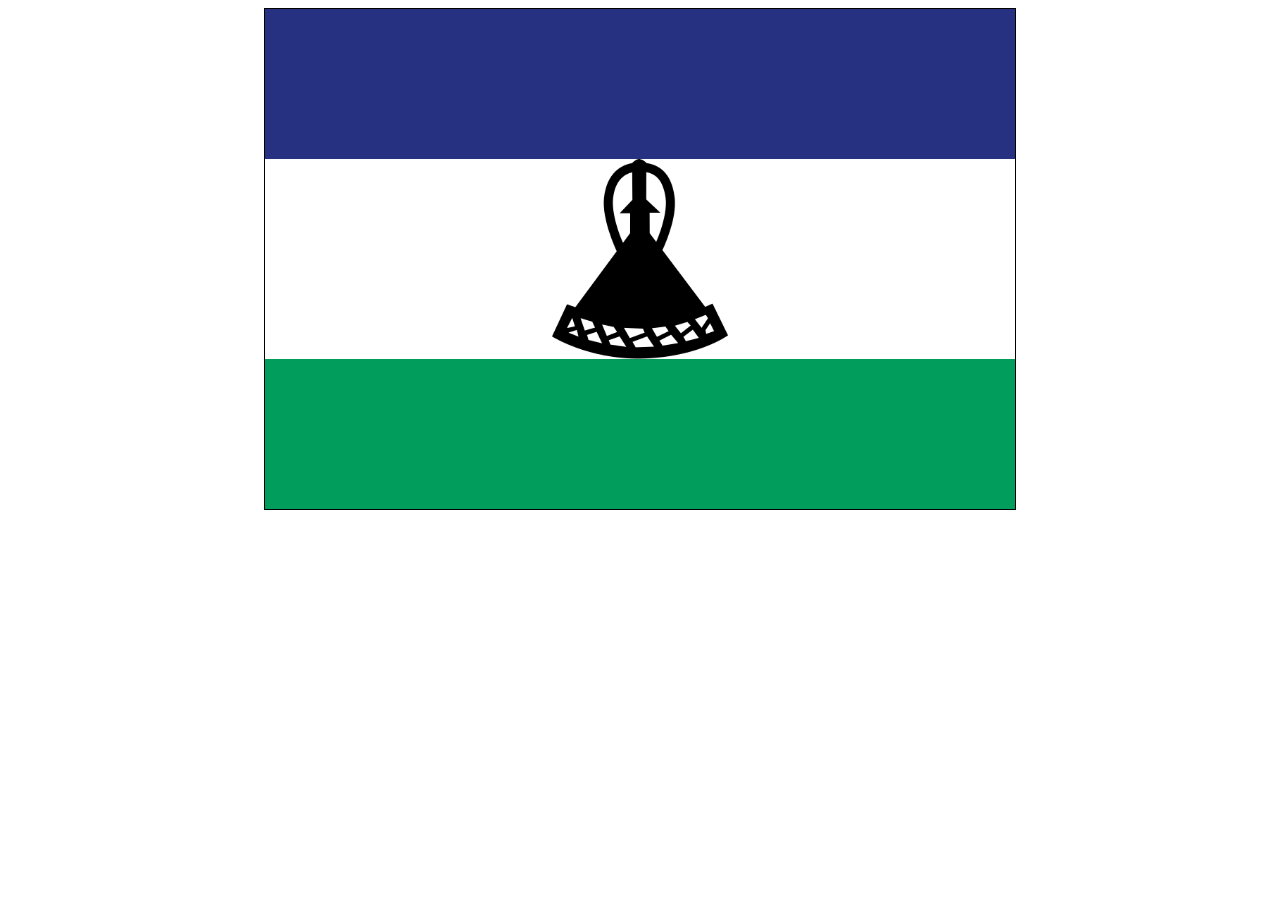
<file: lesotho/index.html>
<!DOCTYPE html>
<html>
	<head>
		<title>Lesotho By Cody</title>
		<link rel="stylesheet" type="text/css" href="style.css">
		<!-- Put the styles in style.css -->
	</head>

	<body>
		
	<div id="lesotho" class="flag">
  		<div class="stripe blue"></div>
  		<div class="stripe white">
			<img src="molkorotol.webp">
		</div>
  		<div class="stripe green"></div>
     </div>
</body>

  
</html>
</file>
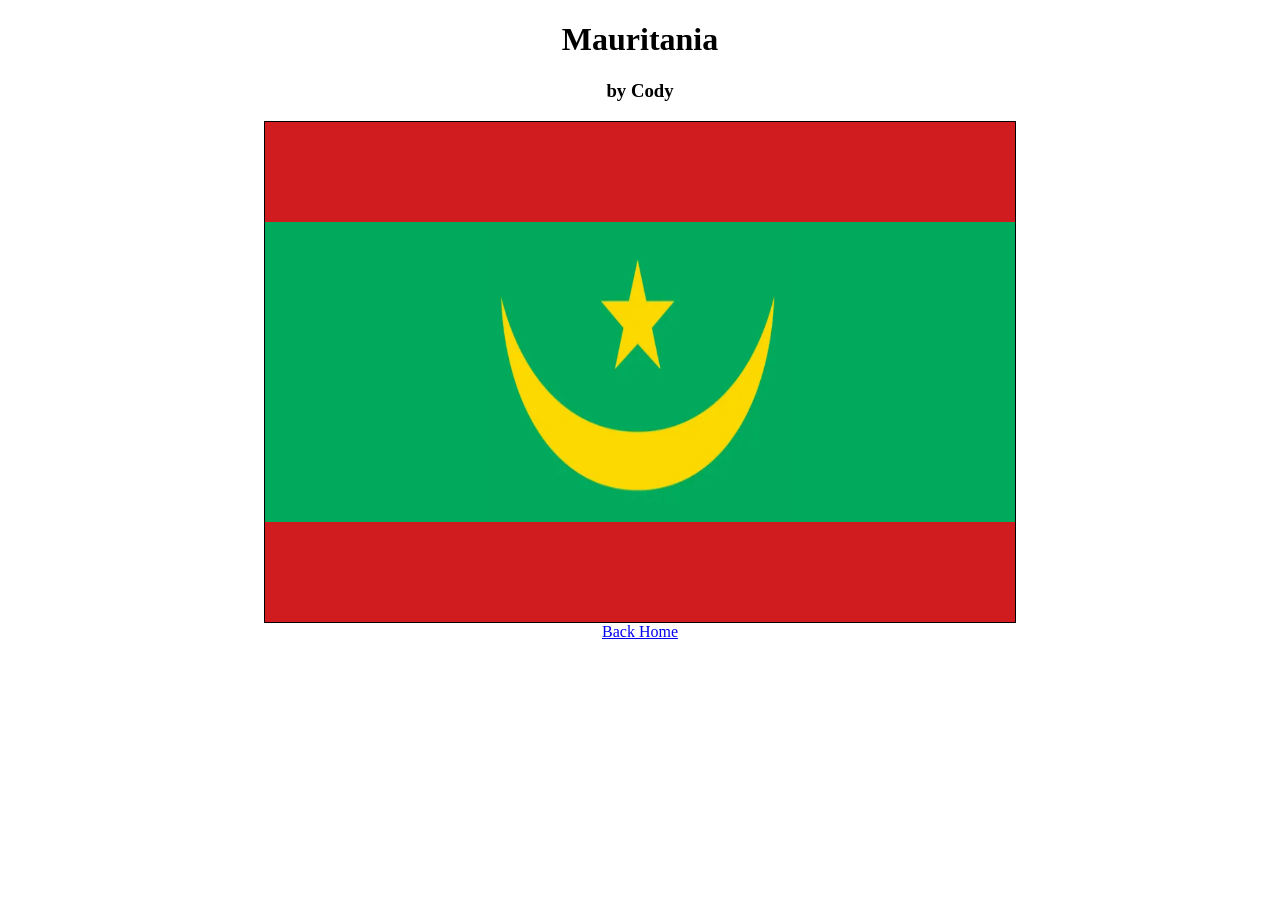
<file: mauritinia/index.html>
<!DOCTYPE html>
<html>
	<head>
		<title>Mauritania By Cody</title>
		<link rel="stylesheet" type="text/css" href="style.css">
		<!-- Put the styles in style.css -->
	</head>

	<body>
		<div class="header">
		  <h1>Mauritania</h1>
      <h3>by Cody</h3>
		</div>
	<div class="flag">

  		<div class="stripe red"></div>

  		<div class="stripe green">

			<img src="Screenshot 2026-11-18 091345.png">

		
		</div>

  		<div class="stripe red"></div>

   	</div>
	<a href="../index.html">Back Home</a>
	</body>
  
</html>
</file>
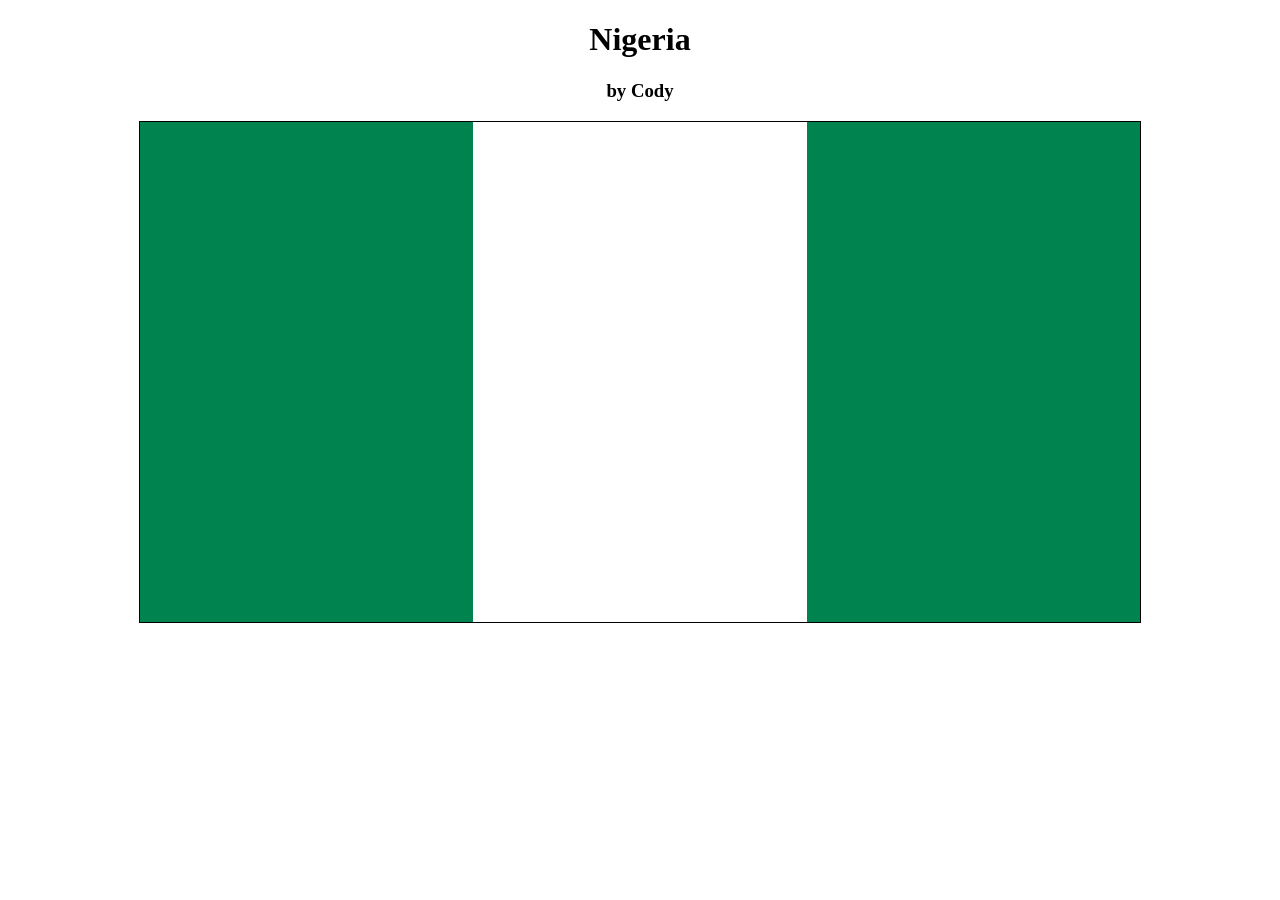
<file: nigeria/index.html>
<!DOCTYPE html>
<html>
	<head>
		<title>Nigeria By Cody</title>
		<link rel="stylesheet" type="text/css" href="style.css">
	<div class="header">
	  <h1>Nigeria</h1>
      <h3>by Cody</h3>
	</div>
	</head>
	<body>
	<div class="flag">
  		<div class="stripe green"></div>
  		<div class="stripe white"></div>
  		<div class="stripe green"></div>
     </div>
</body>
</html>
</file>
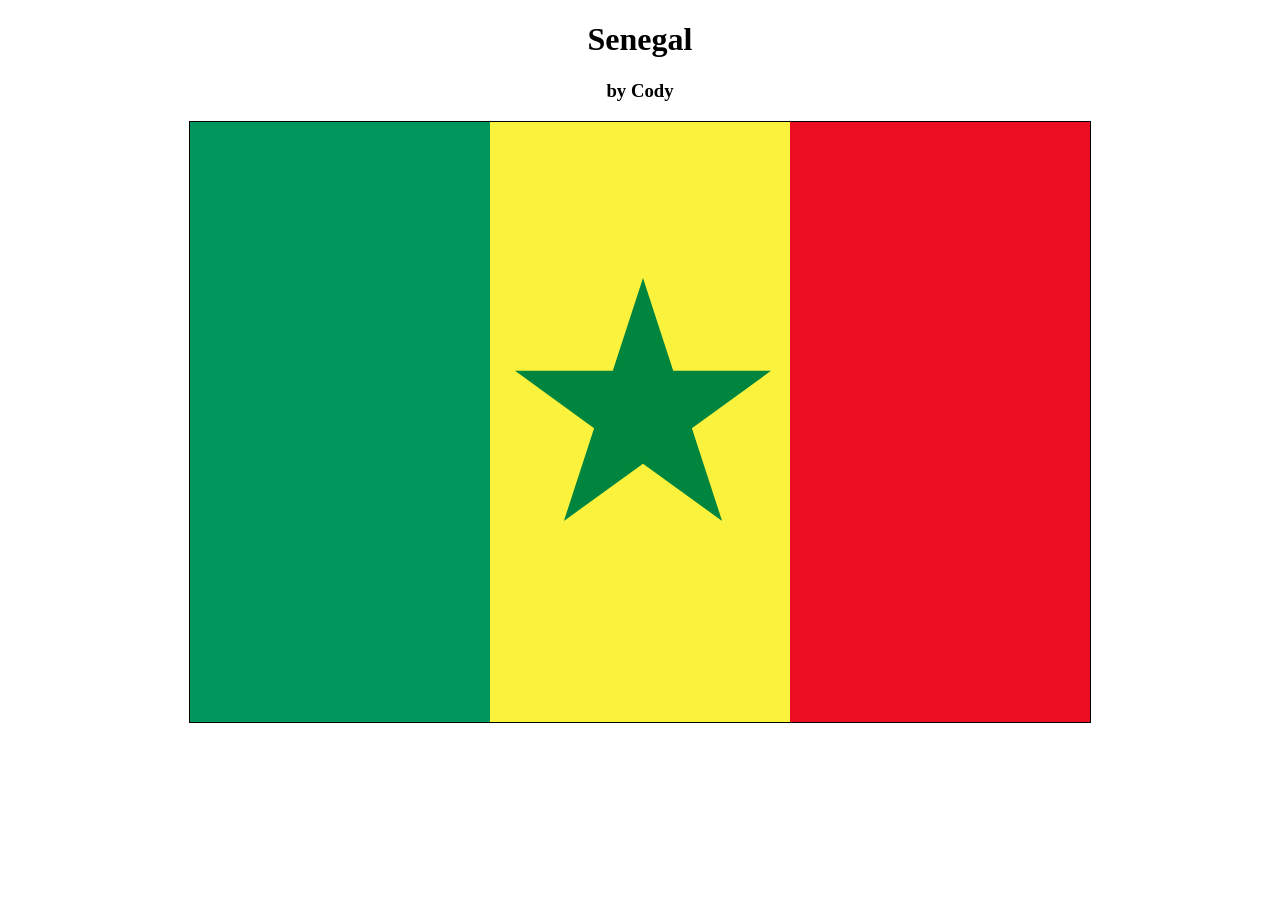
<file: senegal/index.html>
<!DOCTYPE html>
<html>
	<head>
		<title>Senegal By Cody</title>
		<link rel="stylesheet" type="text/css" href="style.css">
	</head>
	<body>
	<div class="header">
	  <h1>Senegal</h1>
      <h3>by Cody</h3>
	</div>
	<div class="flag">
  		<div class="stripe green"></div>
  		<div class="stripe yellow">
			<img src="star.svg">
		</div>
  		<div class="stripe red"></div>
     </div>
</body>
</html>
</file>
<file: lesotho/style.css>
.header {
    text-align:center;
}

a {
    display:block;
    width:100%;
    text-align:center;
}
.flag {
  width:750px;
  height:500px;
  margin:auto;
  border:1px solid black;
}

.stripe {
    width:100%;
    height:30%;    
}

.stripe.white {
    height:40%;
    text-align:center;
}
.blue {
    background:#263181;
   
}
#big {
     background:white;
     width:100%;
     height:200px;
     
}
.white {
    background:white;
  
}
.green {
    background:#019D5C;
   
}
img {
    height:100%;
}
</file>
<file: mauritinia/style.css>
.header {
    text-align:center;
}

a {
    display:block;
    width:100%;
    text-align:center;
}
.flag {
  width:750px;
  height:500px;
  margin:auto;
  border:1px solid black;
}

.stripe {
    width:100%;
    height:20%;
}

.blue {
    background:#263181;
   
}
#big {
     background:#00A95C;
     width:750px;
     height:300px;
}
.red {
    background:#D01C1F;
  
}
.green {
    background:#00A95C;
    height:60%;
    text-align:center
   
}
img {
    width:300px;
    height:300px;
    padding:0%;
    margin:auto;
}
</file>
<file: nigeria/style.css>
.header {
    text-align:center;
}

a {
    display:block;
    width:100%;
    text-align:center;
}

.flag {
  width:1000px;
  height:500px;
  margin:auto;
  border:1px solid black;
}

.stripe {
    width:33.33%;
    height:100%;    
    float:left;
}

.white {
    background:white;
  
}

.green {
    background:#00834E;
   
}
</file>
<file: senegal/style.css>
.header {
    text-align:center;
}

a {
    display:block;
    width:100%;
    text-align:center;
}

.flag {
  width:900px;
  height:600px;
  margin:auto;
  border:1px solid black;
}

.stripe {
    width:33.33%;
    height:100%;    
    float:left;
}

.yellow {
    background:#FBF23D;
  
}

.green {
    background:#00965D;
   
}

.red {
    background:#EC0E20;

}
img {
    margin:150px 25px;
 
}
</file>
